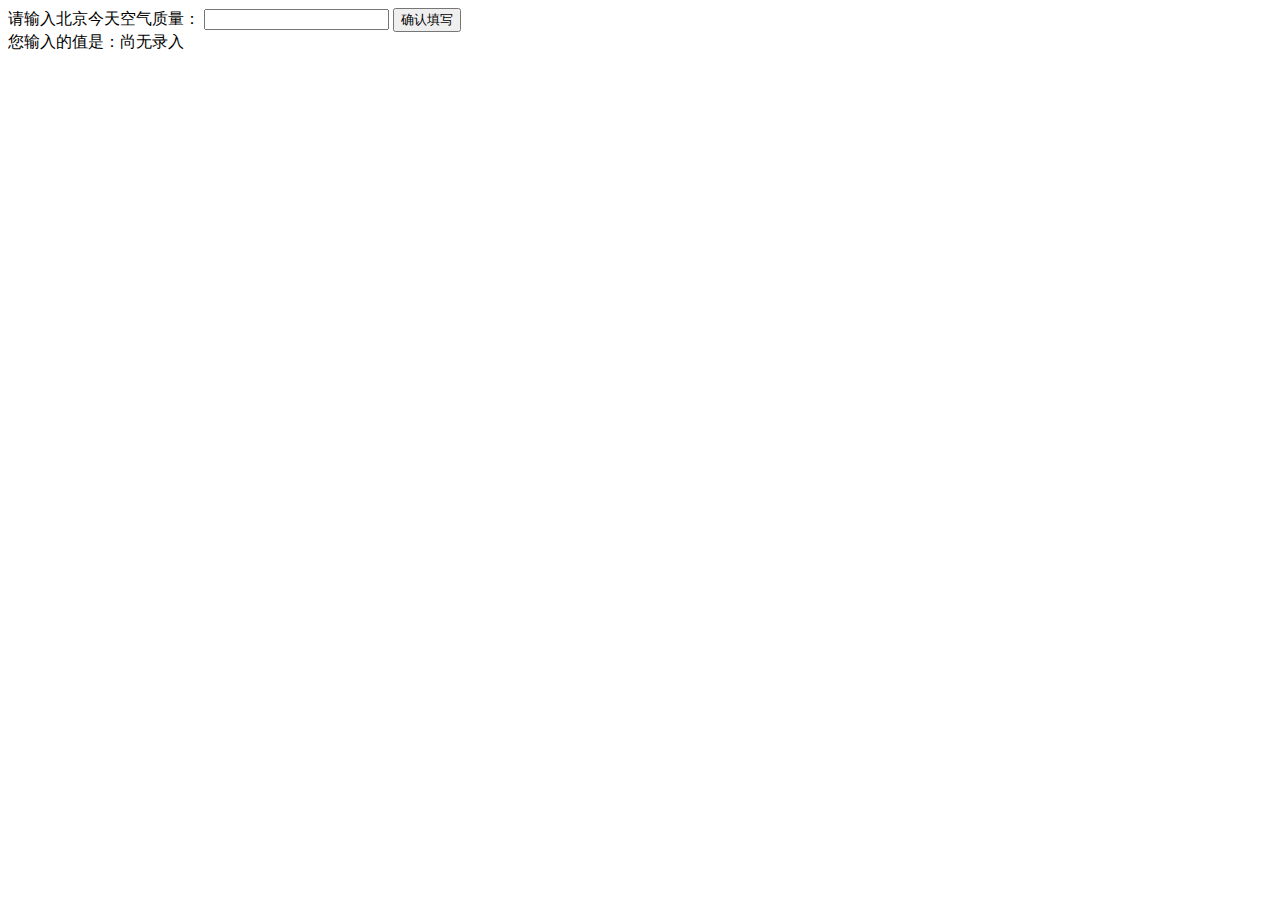
<file: Task_2_13/index.html>
<!DOCTYPE html>
<html>

<head>
    <meta charset="utf-8">
    <meta http-equiv="X-UA-Compatible" content="IE=edge,chrome=1">
    <title>Examples</title>
    <meta name="description" content="">
    <meta name="keywords" content="">
    <link href="" rel="stylesheet">
</head>

<body>
    <label>请输入北京今天空气质量：
        <input id="aqi-input" type="text">
    </label>
    <button id="button">确认填写</button>
    <div>您输入的值是：<span id="aqi-display">尚无录入</span></div>
    <script type="text/javascript">
    (function() {
        /*
        在注释下方写下代码
        给按钮button绑定一个点击事件
        在事件处理函数中
        获取aqi-input输入的值，并显示在aqi-display中
        */
        function addEvent(element, event, listener) {
            if (element.addEventListener) {
                element.addEventListener(event, listener, false);
            } else if (element.attachEvent) {
                element.attachEvent('on' + event, listener);
            } else {
                element['on' + event] = listener;
            }
        }
        var oInput = document.getElementById('aqi-input');
        var oBtn = document.getElementById('button');
        addEvent(oBtn, 'click', function() {
            var oDisplay = document.getElementById('aqi-display');
            var re = /^\s+|\s+$/;
            var str = oInput.value.replace(re, '');
            if (str.length > 0) {
                oDisplay.innerHTML = str;
            } else {
                oDisplay.innerHTML = '输入为空，请重新输入';
            }
        })
    })();
    </script>
</body>

</html>
</file>
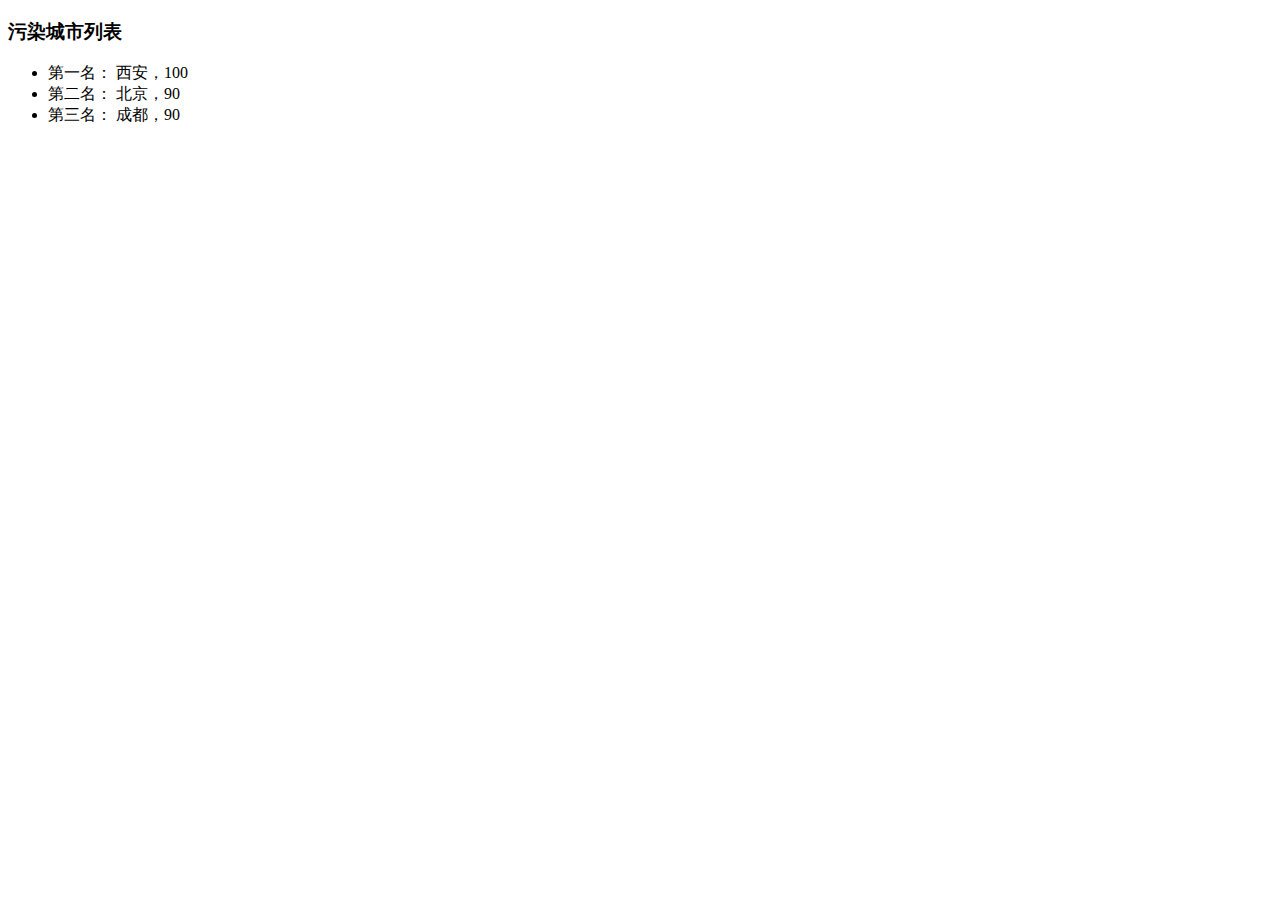
<file: Task_2_14/index.html>
<!DOCTYPE html>
<html>

<head>
    <meta charset="utf-8">
    <meta http-equiv="X-UA-Compatible" content="IE=edge,chrome=1">
    <title>Task_2_14</title>
    <meta name="description" content="">
    <meta name="keywords" content="">
    <link href="" rel="stylesheet">
</head>

<body>
    <h3>污染城市列表</h3>
    <ul id="aqi-list">
        <!--
    <li>第一名：福州（样例），10</li>
    <li>第二名：福州（样例），10</li> -->
    </ul>
    <script type="text/javascript">
    var aqiData = [
        ["北京", 90],
        ["上海", 50],
        ["福州", 10],
        ["广州", 50],
        ["成都", 90],
        ["西安", 100]
    ];

    (function() {

        /*
        在注释下方编写代码
        遍历读取aqiData中各个城市的数据
        将空气质量指数大于60的城市显示到aqi-list的列表中
        */
        var arr = aqiData.slice(0); //复制数组
        arr.sort(function(a, b) {
            return b[1] - a[1];
        });
        var list = document.getElementById('aqi-list');
        var cn_num = ["一", "二", "三", "四", "五", "六"];
        var content = '';
        for (var i = 0; i < arr.length; i++) {
            if (arr[i][1] < 60) {
                break;
            } else {
                content += '<li>第' + cn_num[i] + '名：' + ' ' + arr[i][0] + '，' + arr[i][1] + "</li>";
            }
        }
        console.log(content);
        list.innerHTML = content;
    })();
    </script>
</body>
</html>
</file>
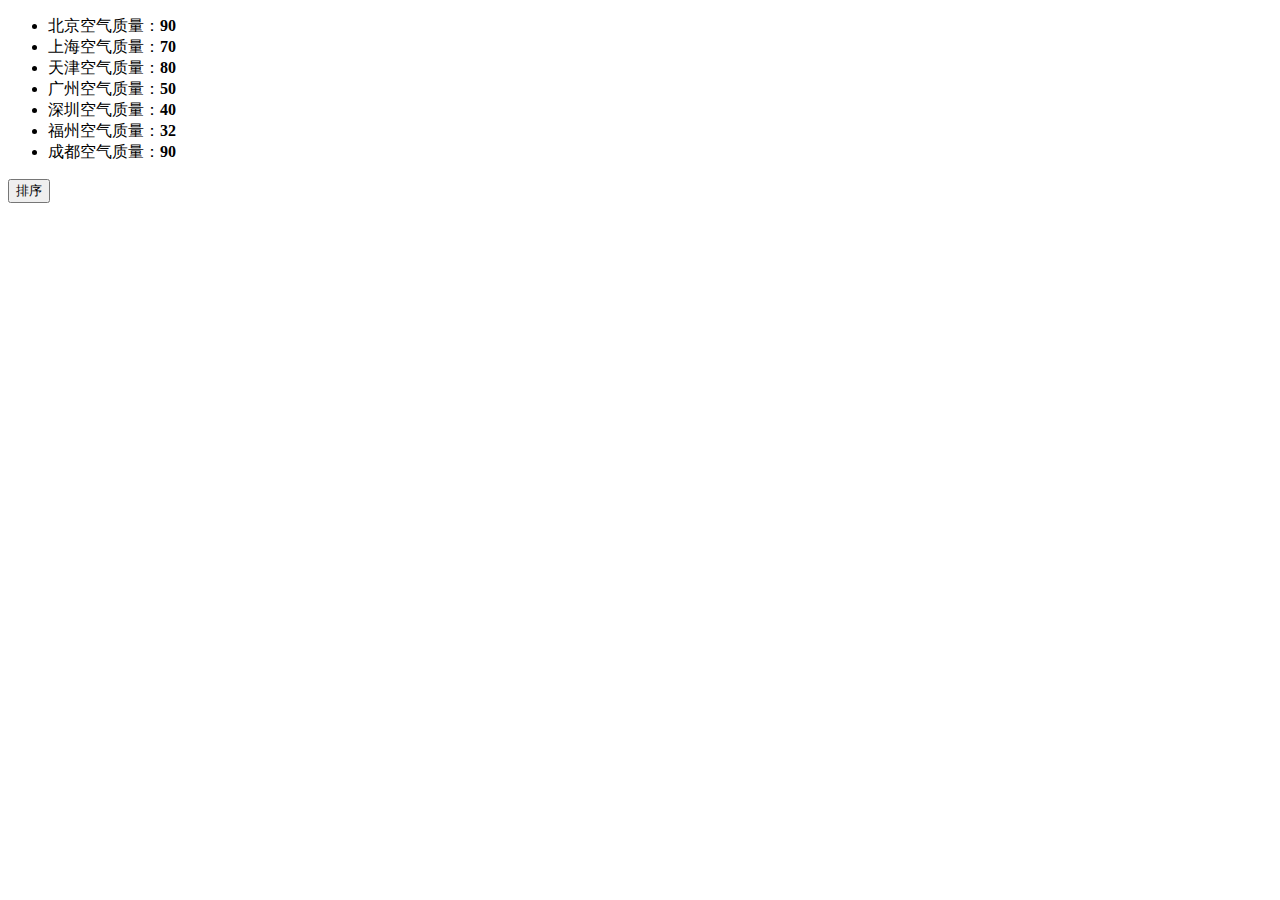
<file: Task_2_15/index.html>
<!DOCTYPE html>
<html>

<head>
    <meta charset="utf-8">
    <meta http-equiv="X-UA-Compatible" content="IE=edge,chrome=1">
    <title>Task_2_15</title>
    <meta name="description" content="">
    <meta name="keywords" content="">
    <link href="" rel="stylesheet">
</head>

<body>
    <ul id="source">
        <li>北京空气质量：<b>90</b></li>
        <li>上海空气质量：<b>70</b></li>
        <li>天津空气质量：<b>80</b></li>
        <li>广州空气质量：<b>50</b></li>
        <li>深圳空气质量：<b>40</b></li>
        <li>福州空气质量：<b>32</b></li>
        <li>成都空气质量：<b>90</b></li>
    </ul>
    <ul id="resort">
        <!--
    <li>第一名：北京空气质量：<b>90</b></li>
    <li>第二名：北京空气质量：<b>90</b></li>
    <li>第三名：北京空气质量：<b>90</b></li>
     -->
    </ul>
    <button id="sort-btn">排序</button>
    <script type="text/javascript">
    /**
     * getData方法
     * 读取id为source的列表，获取其中城市名字及城市对应的空气质量
     * 返回一个数组，格式见函数中示例
     */
    function getData() {
        /*
        coding here
        */

        /*
        data = [
          ["北京", 90],
          ["北京", 90]
          ……
        ]
        */
        var data = [];
        var source = document.getElementById('source');
        var list = source.getElementsByTagName('li');
        for (var i = 0; i < list.length; i++) {
            data[i] = [];
            data[i].push(list[i].childNodes[0].data.substr(0, 2), parseInt(list[i].childNodes[1].innerHTML));
        }
        //console.log(data[0]);
        return data;

    }
    /**
     * sortAqiData
     * 按空气质量对data进行从小到大的排序
     * 返回一个排序后的数组
     */
    function sortAqiData(data) {
        data.sort(function(a, b) {
            return a[1] - b[1];
        });
        return data;
    }
    /**
     * render
     * 将排好序的城市及空气质量指数，输出显示到id位resort的列表中
     * 格式见ul中的注释的部分
     */
    function render(data) {
        var num = ['一', '二', '三', '四', '五', '六', '七'];
        var result = document.getElementById('resort');
        for (var i = 0; i < data.length; i++) {
            result.innerHTML += "<li>第" + num[i] + "名：" + data[i][0] + "空气质量：<b>" + data[i][1] + "</b></li>";
        }
    }

    function btnHandle() {
        var aqiData = getData();
        aqiData = sortAqiData(aqiData);
        render(aqiData);
    }

    function init() {

        // 在这下面给sort-btn绑定一个点击事件，点击时触发btnHandle函数
        var oBtn = document.getElementById('sort-btn');
        oBtn.onclick = function() {
            btnHandle();
        }
    }
    init();
    </script>
</body>

</html>
</file>
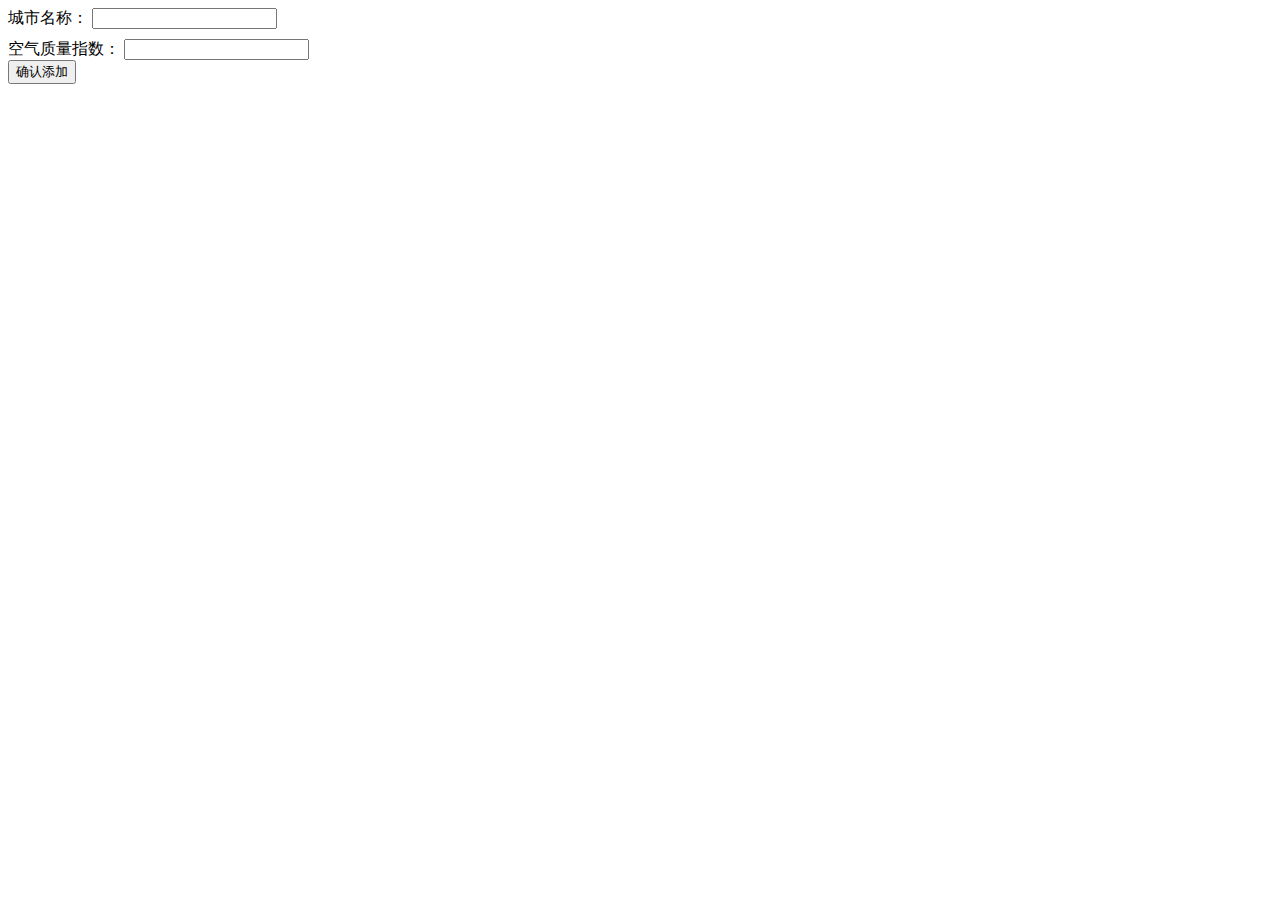
<file: Task_2_16/index.html>
<!DOCTYPE html>
<html>

<head>
    <meta charset="utf-8">
    <meta http-equiv="X-UA-Compatible" content="IE=edge,chrome=1">
    <title>Task16</title>
    <meta name="description" content="">
    <meta name="keywords" content="">
    <link href="" rel="stylesheet">
</head>

<body>
    <div>
        <label>城市名称：
            <input id="aqi-city-input" type="text">
        </label>
        <br>
        <label>空气质量指数：
            <input id="aqi-value-input" type="text" style="margin-top: 10px;">
        </label>
        <br>
        <button id="add-btn">确认添加</button>
    </div>
    <table id="aqi-table">
        <!--
    <tr>
      <td>城市</td><td>空气质量</td><td>操作</td>
    </tr>
    <tr>
      <td>北京</td><td>90</td><td><button>删除</button></td>
    </tr>
    <tr>
      <td>北京</td><td>90</td><td><button>删除</button></td>
    </tr>
   -->
    </table>
    <script src="./static/task.js"></script>
</body>

</html>
</file>
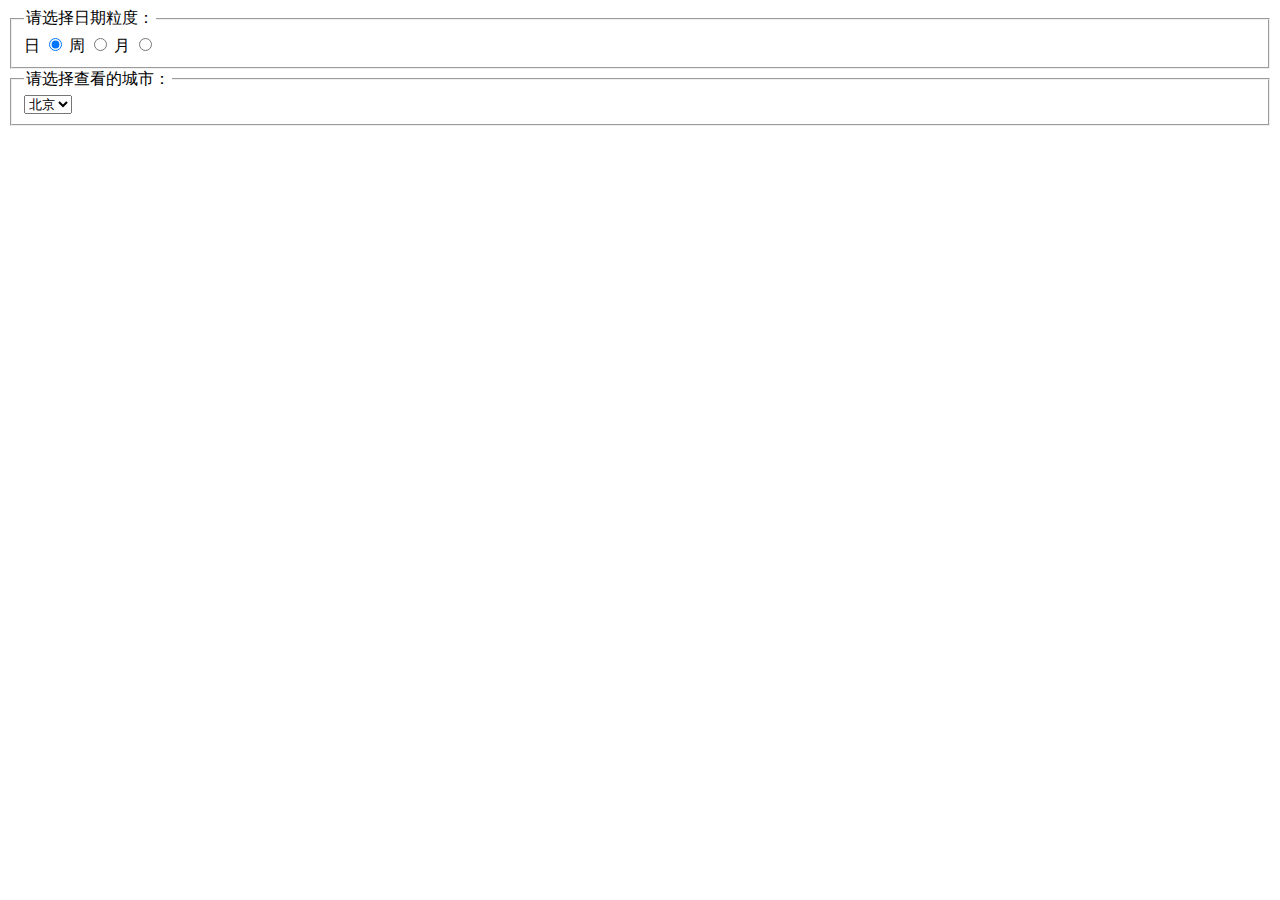
<file: Task_2_17/index.html>
<!DOCTYPE html>
<html>

<head>
    <meta charset="utf-8">
    <meta http-equiv="X-UA-Compatible" content="IE=edge,chrome=1">
    <title>Task17</title>
    <meta name="description" content="">
    <meta name="keywords" content="">
    <link href="" rel="stylesheet">
</head>

<body>
    <fieldset id="form-gra-time">
        <legend>请选择日期粒度：</legend>
        <label>日
            <input name="gra-time" value="day" type="radio" checked="checked">
        </label>
        <label>周
            <input name="gra-time" value="week" type="radio">
        </label>
        <label>月
            <input name="gra-time" value="month" type="radio">
        </label>
    </fieldset>
    <fieldset>
        <legend>请选择查看的城市：</legend>
        <select id="city-select">
            <option>北京</option>
        </select>
    </fieldset>
    <div class="aqi-chart-wrap">
    </div>
    <script src="./static/js/task.js"></script>
</body>

</html>
</file>
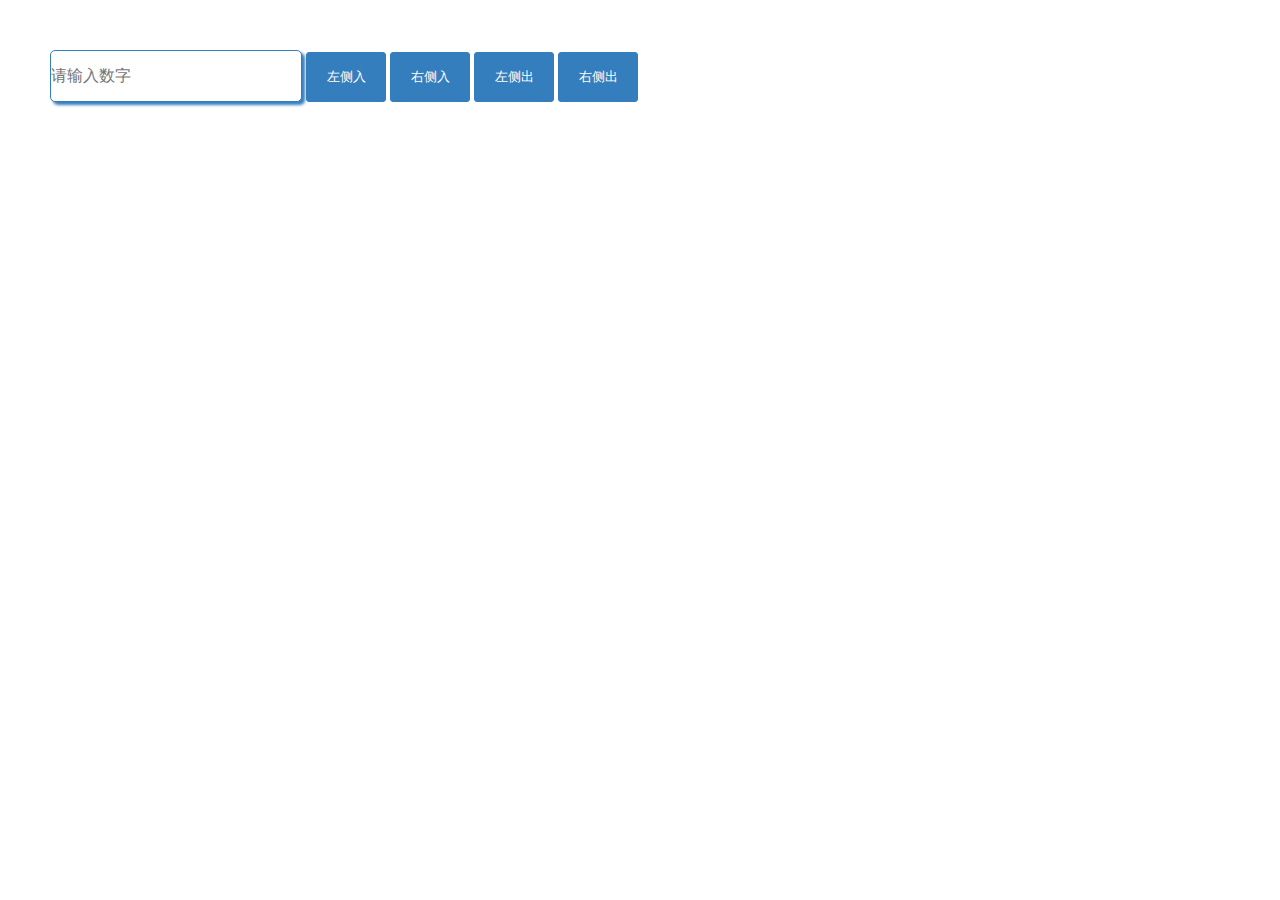
<file: Task_2_18/index.html>
<!DOCTYPE html>
<html>

<head>
    <meta charset="utf-8">
    <meta http-equiv="X-UA-Compatible" content="IE=edge,chrome=1">
    <title>模拟队列</title>
    <meta name="description" content="">
    <meta name="keywords" content="">
    <link rel="stylesheet" type="text/css" href="./Static/CSS/task18.css">
    <script type="text/javascript" src="./Static/JS/task18.js"></script>
</head>

<body>
    <div class="container">
        <input type="text" class="ipt" id="input-num" placeholder="请输入数字"></input>
        <input type="button" value="左侧入" id="left-in"></input>
        <input type="button" value="右侧入" id="right-in"></input>
        <input type="button" value="左侧出" id="left-out"></input>
        <input type="button" value="右侧出" id="right-out"></input>
    </div>
    <div id="result"></div>

</body>

</html>
</file>
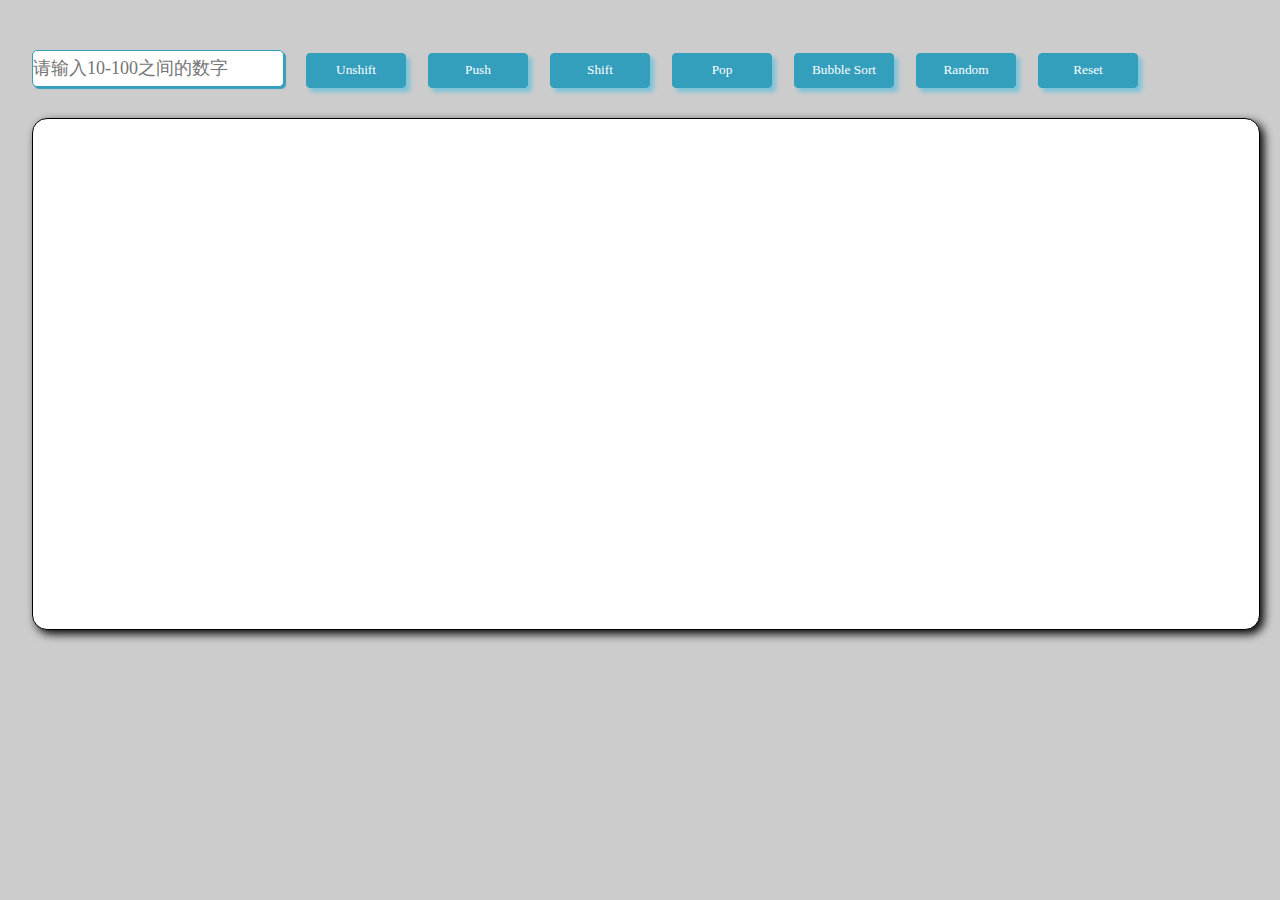
<file: Task_2_19/index.html>
<!DOCTYPE html>
<html>

<head>
    <meta charset="utf-8">
    <meta http-equiv="X-UA-Compatible" content="IE=edge,chrome=1">
    <title>模拟队列加强版</title>
    <meta name="description" content="">
    <meta name="keywords" content="">
    <link rel="stylesheet" type="text/css" href="./static/CSS/task19.css">
</head>

<body>
    <div class="container">
        <div class="ctrl">
            <input type="text" id="input-num" placeholder="请输入10-100之间的数字"></input>
            <input type="button" value="Unshift" id="left-in"></input>
            <input type="button" value="Push" id="right-in">
            <input type="button" value="Shift" id="left-out">
            <input type="button" value="Pop" id="right-out">
            <input type="button" value="Bubble Sort" id="sort"></input>
            <input type="button" value="Random" id="random"></input>
            <input type="button" value="Reset" id="reset"></input>
        </div>
        <ul id="data-num">
            <!-- <li id="numLi">19</li> -->
        </ul>
    </div>
    <script src="./static/JS/task19.js"></script>
</body>

</html>
</file>
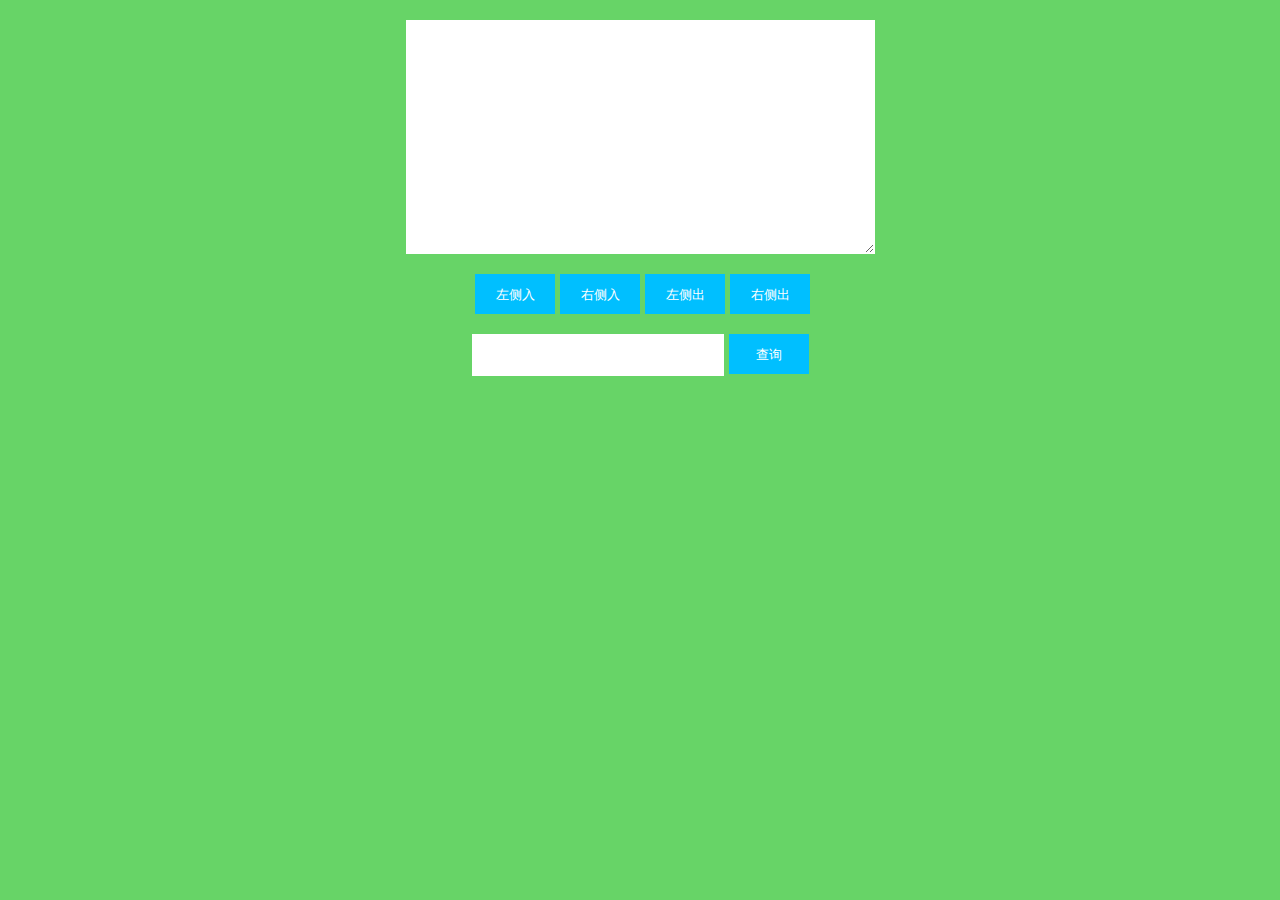
<file: Task_2_20/index.html>
<!DOCTYPE html>
<html>

<head>
    <meta charset="utf-8">
    <meta http-equiv="X-UA-Compatible" content="IE=edge,chrome=1">
    <title>Examples</title>
    <meta name="description" content="">
    <meta name="keywords" content="">
    <link href="./static/css/task20.css" rel="stylesheet">
</head>

<body>
    <textarea id="input" cols="30" rows="8"></textarea>
    <div class="btn">
        <button type="" id="left-in">左侧入</button>
        <button id="right-in">右侧入</button>
        <button id="left-out">左侧出</button>
        <button id="right-out">右侧出</button>
    </div>
    <div class="ipt">
        <input type="text" name="" value="" id="search-text">
        <button type="" id="search">查询</button>
    </div>
    <div id="result"></div>
    <script src="./static/js/task20.js"></script>
</body>
</html>
</file>
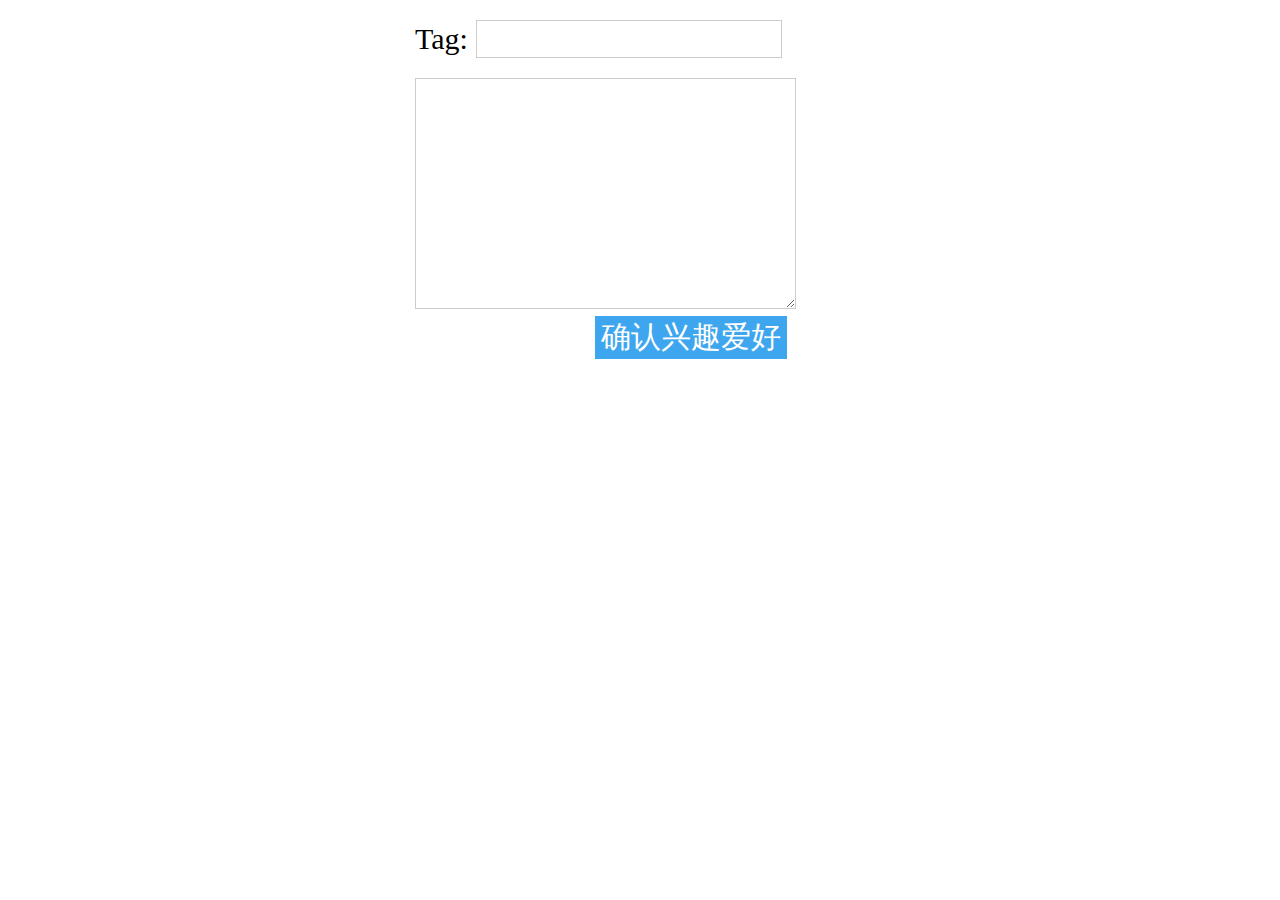
<file: Task_2_21/index.html>
<!DOCTYPE html>
<html style="font-size: 30px;">

<head>
    <meta charset="utf-8">
    <meta http-equiv="X-UA-Compatible" content="IE=edge,chrome=1">
    <title>task21</title>
    <meta name="description" content="">
    <meta name="keywords" content="">
    <link rel="stylesheet" type="text/css" href="static/css/normalize.css">
    <link rel="stylesheet" type="text/css" href="static/css/index.css">
</head>

<body>
    <div id="tag">
    	<span>Tag:</span>
        <input type="text" name="" id="tag_input">
    </div>
    <div id="tag_container"></div>
    <div class="text">
    	<textarea id="hobby_input"></textarea>
    	<input type="button" id="hobby_submit" value="确认兴趣爱好" name="">
    </div>
    <div id="hobby_container"></div>
    <script src="static/js/index.js"></script>
</body>

</html>
</file>
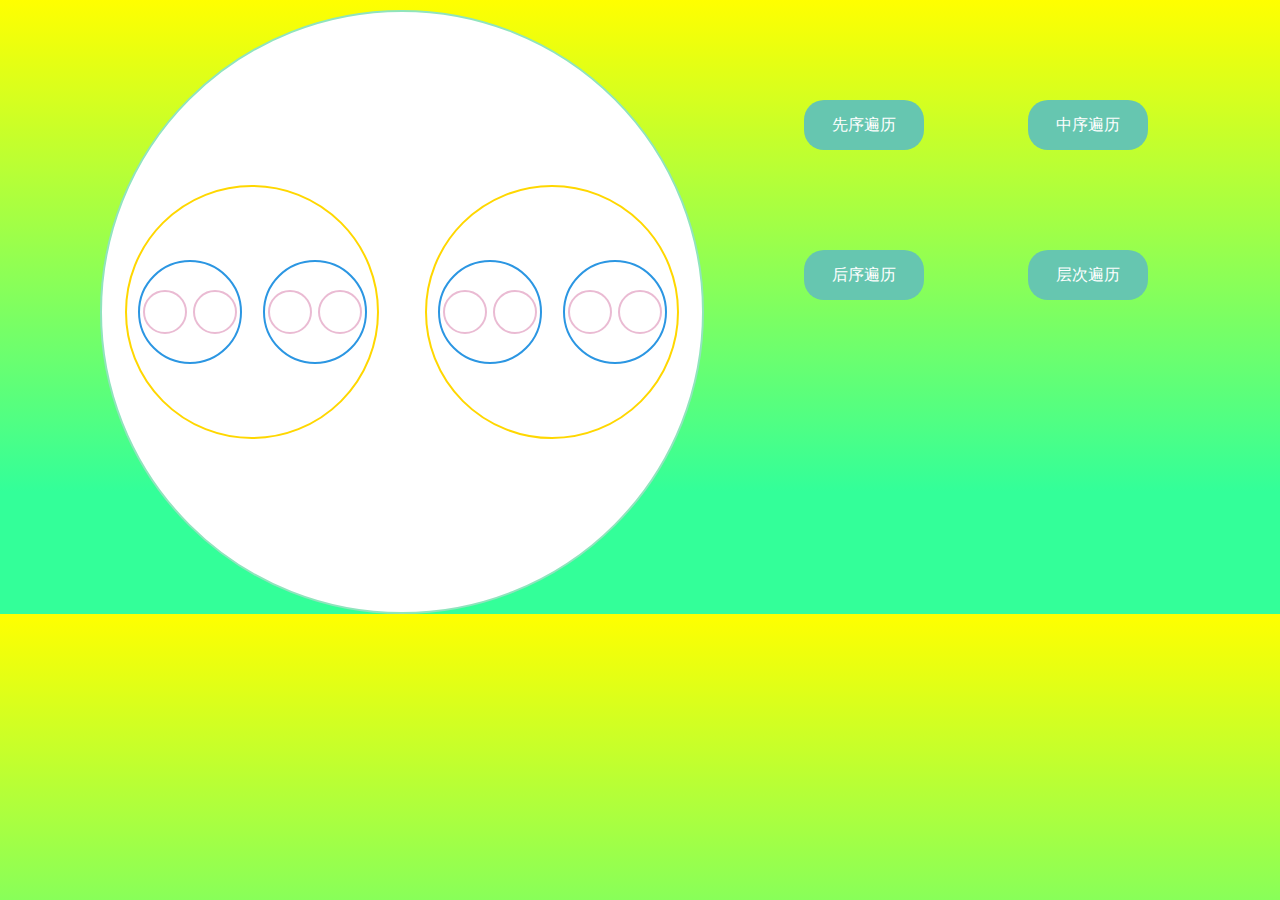
<file: Task_2_22/index.html>
<!DOCTYPE html>
<html>

<head>
    <meta charset="utf-8">
    <meta http-equiv="X-UA-Compatible" content="IE=edge,chrome=1">
    <title>task22_javascript二叉树</title>
    <meta name="description" content="">
    <meta name="keywords" content="">
    <link href="static/css/normalize.css" rel="stylesheet">
    <link rel="stylesheet" type="text/css" href="static/css/index.css">
</head>

<body>
    <div class="root">
        <div class="son_1">
            <div class="son_2">
                <div class="son_3"></div>
                <div class="son_3"></div>
            </div>
            <div class="son_2">
                <div class="son_3"></div>
                <div class="son_3"></div>
            </div>
        </div>
        <div class="son_1">
            <div class="son_2">
                <div class="son_3"></div>
                <div class="son_3"></div>
            </div>
            <div class="son_2">
                <div class="son_3"></div>
                <div class="son_3"></div>
            </div>
        </div>
    </div>
    <div id="choose">
        <button id="preOrder">先序遍历</button>
        <button id="inOrder">中序遍历</button>
        <button id="postOrder">后序遍历</button>
        <button id="BFS">层次遍历</button>
    </div>
    <script src="static/js/index.js"></script>
</body>

</html>
</file>
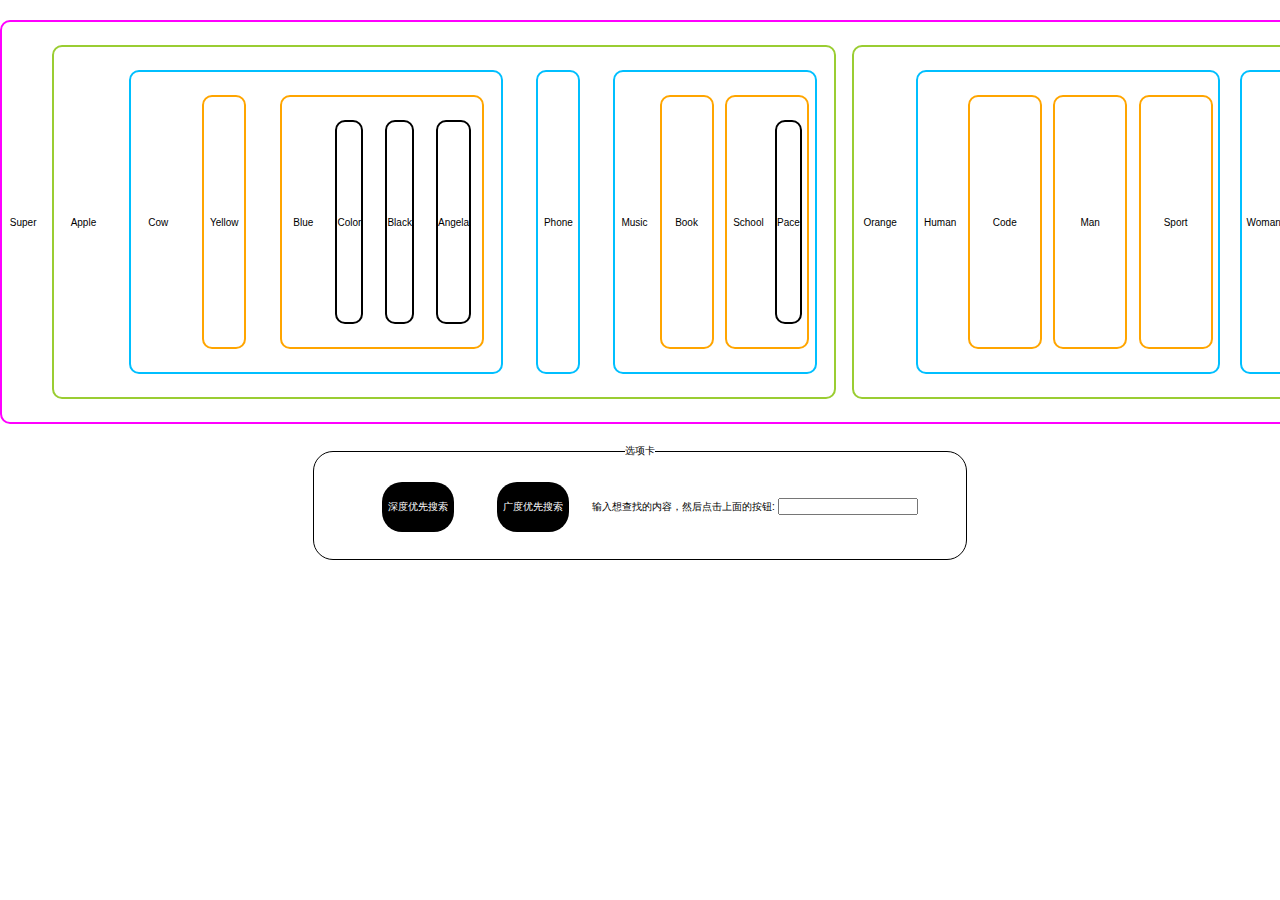
<file: Task_2_23/index.html>
<!DOCTYPE html>
<html lang="en">

<head>
    <meta charset="UTF-8">
    <title>task23_javascrip二叉树</title>
    <meta charset="utf-8">
    <link rel="stylesheet" type="text/css" href="static/css/index.css">
    <link rel="stylesheet" type="text/css" href="static/css/normalize.css">
</head>

<body>
    <div class="one">
        Super
        <div class="two Apple">
            Apple
            <div class="three Cow">
                Cow
                <div class="four Yellow">Yellow</div>
                <div class="four Blue">
                    Blue
                    <div class="five Color">Color</div>
                    <div class="five Black">Black</div>
                    <div class="five">Angela</div>
                </div>
            </div>
            <div class="three Phone">Phone</div>
            <div class="three Music">
                Music
                <div class="four Book">Book</div>
                <div class="four School">
                    School
                    <div class="five">Pace</div>
                </div>
            </div>
        </div>
        <div class="two Orange">
            Orange
            <div class="three Human">
                Human
                <div class="four Code">Code</div>
                <div class="four Man">Man</div>
                <div class="four Sport">Sport</div>
            </div>
            <div class="three Woman">
                Woman
                <div class="four Shop">
                    Shop
                    <div class="five Buy">Buy</div>
                </div>
                <div class="four Glass">Glass</div>
            </div>
        </div>
        <div class="two">Fish</div>
    </div>
    <fieldset id="choose">
        <legend>选项卡</legend>
        <button id="preDFS">深度优先搜索</button>
        <button id="BFS">广度优先搜索</button>
        <label for="search">输入想查找的内容，然后点击上面的按钮:
            <input id="search" type="text" name="">
        </label>
    </fieldset>
    <script src="static/js/index.js"></script>
</body>

</html>
</file>
<file: Task_2_18/Static/CSS/task18.css>
@charset "UTF-8";

/**
 *
 * @authors Your Name (you@example.org)
 * @date    2016-03-27 10:25:13
 * @version $Id$
 */
* {
    margin: 0;
    padding: 0;
}
body {
    padding: 50px;
}
.ipt {
    width: 250px;
    height: 50px;
    font: inherit;
    border:1px solid #357ebd;
    -webkit-box-shadow: 3px 3px 3px #357ebd;
    box-shadow: 3px 3px 3px #357ebd;
    border-radius: 5px;
}
input[type=button] {
    width: 80px;
    height: 50px;
    background: #357ebd;
    text-align: center;
    color: #fff;
    font-family: '微软雅黑';
    border-radius: 3px;
    border: 1px solid #357ebd;
}
ul {
    list-style: none;
}
.show-num{
    display: inline-block;
    text-align: center;
    height:40px;
    line-height: 40px;
    width: 80px;
    background-color: #357ebd;
    color: #FFF;
    margin: 5px;
    border: 1px solid #357ebd;
    border-radius: 10%;
    font-family: '微软雅黑';
    font-size: 20px;
    cursor: pointer;
}
</file>
<file: Task_2_19/static/CSS/task19.css>
@charset 'UTF-8';

/**
 *
 * @authors Sunshine
 * @date    2016-03-29 10:34:29
 * @version 1.0
 */
* {
    font-family: 'Microsoft Yahei UI';
    margin: 0;
    padding: 0;
}
body {
    background: #ccc;
}
ul {
    list-style: none;
}
.container {
    position: relative;
    width: 95%;
    margin: 20px auto;
}
.ctrl {
    width: 100%;
    margin: auto;
    padding: 30px 0;
}
.ctrl > input[type=text] {
    font-size: 18px;
    width: 250px;
    height: 35px;
    border: 1px solid #349ebd;
    border-radius: 5px;
    -webkit-box-shadow: 2px 2px 1px #349ebd;
    box-shadow: 2px 2px 1px #349ebd;
}
.ctrl > input[type=button] {
    width: 100px;
    height: 35px;
    margin-left: 18px;
    text-align: center;
    color: #fff;
    border: 1px solid #349ebd;
    border-radius: 4px;
    background: #349ebd;
    cursor: pointer;
    -webkit-box-shadow: 4px 4px 4px #7CC3D8;
    box-shadow: 4px 4px 4px #7CC3D8;
}
.ctrl > input[type=button]:hover {
    -webkit-transition: background .3s ease-in;
    -o-transition: background .3s ease-in;
    transition: background .3s ease-in;
    background: #69b4ca;
}
#data-num {
    position: relative;
    display: flex;
    width: 100%;
    height: 480px;
    margin: auto;
    padding: 30px 5px 0 5px;
    border: 1px solid #000;
    background: #fff;
    justify-content: center;
    align-items: flex-end;
    border-radius: 15px;
    -webkit-box-shadow: 4px 4px 10px #000;
    box-shadow: 4px 4px 10px #000;
}
#data-num li {
    position: relative;
    width: 30px;
    list-style: none;
    cursor: pointer;
    background-color: gray;
}
#data-num li p {
    font-size: 14px;
    position: absolute;
    top: -20px;
    width: 24px;
    text-align: center;
}
</file>
<file: Task_2_20/static/css/task20.css>
@charset "UTF-8";

/**
 *
 * @authors Your Name (you@example.org)
 * @date    2016-04-21 22:17:24
 * @version $Id$
 */

* {
    margin: 0;
    padding: 0;
}

body {
    background: rgba(90, 208, 90, 0.92);
    padding: 20px;
    font-family: "微软雅黑";
}

textarea {
    border: 1px solid transparent;
    display: flex;
    margin: auto;
    font-size: 25px;
}

.btn {
    display: flex;
    justify-content: center;
    align-content: center;
    margin: 20px 0 0 0;
}

.ipt {
    margin-top: 20px;
    display: flex;
    justify-content: center;
}

#result {
    position: absolute;
    left: 50%;
    margin-top: 20px;
    transform: translateX(-50%);
    width: 400px;
}

button {
    background: deepskyblue;
    color: #fff;
    border: 1px solid transparent;
    width: 80px;
    height: 40px;
    line-height: 40px;
    margin-left: 5px;
    cursor: pointer;
}
input {
    width: 250px;
    height: 40px;
    border: 1px solid transparent;
    font-size: 25px;
}

.select {
    color: lightcoral;
    background: blueviolet;
}
</file>
<file: Task_2_21/static/css/index.css>
@charset 'UTF-8';

/**
 *
 * @authors Sunshine  625592890@qq.com
 * @date    2016-05-19 10:32:19
 * @hello 	hello world
 * @version $Id$
 */
#tag_container div {
	font-size: 30px;
	line-height: 100px;
	display: inline-block;
	height: 100px;
	margin: 2px 0;
	margin-right: 10px;
	padding: 0 15px;
	text-align: center;
	color: #fff;
	background-color: #6387ED;
	border-radius: 50%;
	transition: all ease .3s;
}
#hobby_container div {
	font-size: 30px;
	line-height: 50px;
	display: inline-block;
	height: 50px;
	margin: 2px 0;
	margin-right: 10px;
	padding: 0 15px;
	text-align: center;
	color: #fff;
	background-color: #6387ED;
	border-radius: 50%;
	transition: all ease .3s;
}
#tag {
	width: 15.0rem;
	margin: 20px auto;
}
#tag span {
	font-size: 1rem;
	font-family: 'Microsoft Yahei';
}
#tag_input {
	border: 1px solid #ccc;
	width: 10.0rem;
}
.text{
	width: 15.0rem;
	margin: 20px auto;
}
.text textarea {
	width: 12.5rem;
	height: 7.5rem;
	border: 1px solid #ccc;
}
.text input[type='button']{
	font-size: 1rem;
	margin-left: 6.0rem;
	background: #3EA6EF;
	border: none;
	color: #fff;
}
</file>
<file: Task_2_22/static/css/index.css>
@charset 'UTF-8';
/**
 *
 * @authors Sunshine  625592890@qq.com
 * @date    2016-05-22 10:51:21
 * @hello   hello world
 * @version $Id$
 */

*
{
    font-family: 'Microsoft YaHei UI', sans-serif;
}
html
{
    background: -webkit-linear-gradient(top,#ff0 0%,#3f9 80%);
    background:    -moz-linear-gradient(top,#ff0 0%,#3f9 80%);
    background:      -o-linear-gradient(top,#ff0 0%,#3f9 80%);
    background:         linear-gradient(top,#ff0 0%,#3f9 80%);
}
.root,
.son_1,
.son_2,
.son_3
{
    display: flex;

    -webkit-transition: all .5s ease-in-out;
         -o-transition: all .5s ease-in-out;
            transition: all .5s ease-in-out;

    border: 2px solid;
    border-radius: 50%;
    background-color: #fff;

    justify-content: space-around;
    align-items: center;
}
.root
{
    float: left;

    width: 600px;
    height: 600px;
    margin-top: 10px;
    margin-left: 100px;

    border-color: #90e4bd;
}
.son_1
{
    width: 250px;
    height: 250px;

    border-color: gold;
}
.son_2
{
    width: 100px;
    height: 100px;

    border-color: #2b96e2;
}
.son_3
{
    width: 40px;
    height: 40px;

    border-color: #eabbd3;
}
button
{
    display: inline-block;

    width: 120px;
    height: 50px;
    margin-top: 100px;
    margin-left: 100px;

    -webkit-transition: all .5s ease-in-out;
         -o-transition: all .5s ease-in-out;
            transition: all .5s ease-in-out;

    color: #fff;
    border: none;
    border-radius: 20px;
    outline: none;
    background: #66c6b0;
}
button:hover
{
    cursor: pointer;

    color: #000;
    background: #63d5e8;
}
</file>
<file: Task_2_23/static/css/index.css>
@charset 'UTF-8';

/**
 *
 * @authors Sunshine  625592890@qq.com
 * @date    2016-07-01 12:51:21
 * @hello   hello world
 * @version $Id$
 */
* {
	font-family: "Microsoft YaHei UI", sans-serif;
	font-size: 10px;
}
div {
	display: flex;
	justify-content: space-around;
	align-items: center;
	border: 2px solid;
	background-color: #fff;
	-webkit-transition: all .5s ease-in-out;
	-o-transition: all .5s ease-in-out;
	transition: all .5s ease-in-out;
	border-radius: 10px;
}
.one {

	width: 1500px;
	height: 400px;
	margin: 20px auto;
	border-color: fuchsia;
}
.two {
	border-color: yellowgreen;
	height: 350px;
}
.Apple {
	width: 780px;
}
.Orange {
	width: 600px;
}
.Fish {
	width: 30px;
}
.three {
	border-color: deepskyblue;
	height: 300px;
}
.Cow {
	width: 370px;
}
.Phone {
	width: 40px;
}
.Music {
	width: 200px;
}
.Human {
	width: 300px;
}
.Woman {
	width: 200px;
}
.four {
	border-color: orange;
	height: 250px;
}
.Yellow {
	width: 40px;
}
.Blue {
	width: 200px;
}
.Book {
	width: 50px;
}
.School {
	width: 80px;
}
.Shop {
	width: 80px;
}
.Glass {
	width: 50px;
}
.Code, .Man, .Sport {
	width: 70px;
}
.five {
	border-color: black;
	height: 200px;
}
#choose {
	text-align: center;
	border-radius: 20px;
	border-color: black;
	width: 50%;
	margin: 0 auto;
}
fieldset button {
	margin: 20px;
	outline: none;
	border: none;
	height: 50px;
	border-radius: 20px;
	border-color: black;
	background-color: black;
	color: white;
	-webkit-transition: all .5s ease-in-out;
	-o-transition: all .5s ease-in-out;
	transition: all .5s ease-in-out;
}
fieldset button:hover {
	cursor: pointer;
	background-color: gray;
	color: orangered;
}
body {
	background-image: url();
	background-size: 100%;
}
</file>
